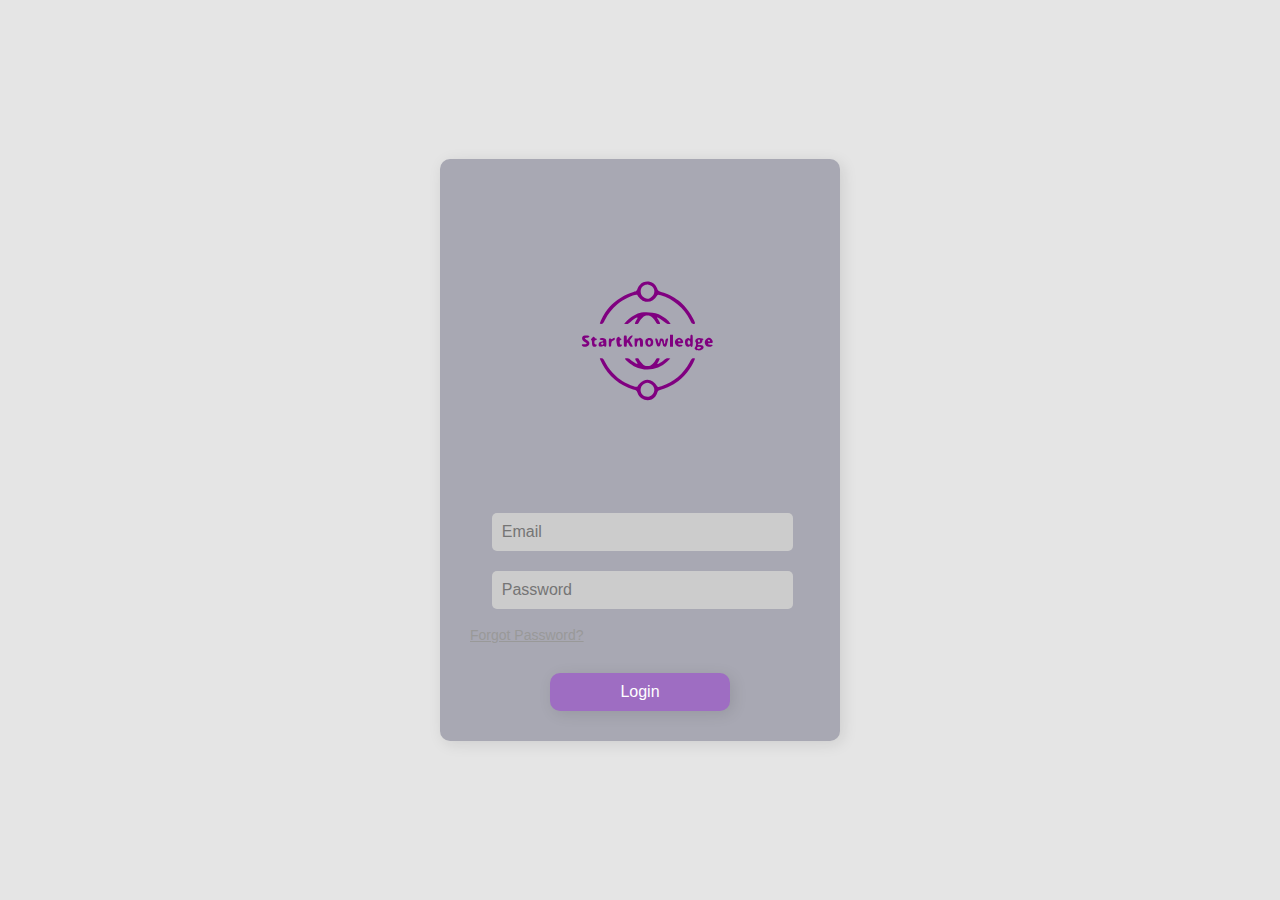
<file: index.html>
<!DOCTYPE html>
<html>

<head>
  <title>Login Page</title>
  <!-- CSS Style -->
  <link href="./styles.css" rel="stylesheet">
</head>

<body>
    <!-- Login Form -->
    <div class="center">
          <img src="./assets/Startknowledge-removebg-preview-_1_.svg" alt="">
        
        <form class="login-form"  id="form" autocomplete="off">
            <div class="input-field">
                <i class="fas fa-envelope-square"></i>
                <input type="email" placeholder="Email" name="email" id="email" required>
            </div>
            <div class="input-field">
                <i class="fas fa-lock"></i>
                <input type="password" placeholder="Password" name="password" id="password" required>
            </div>
            <div class="input-field link">
                <a href="./game.html">Forgot Password?</a>
            </div>
           
            <button class="btn">Login</button>
        </form>
    </div>
    
  <!-- fontawesome cdn -->
  <script src="javascript.js"></script>

</body>

</html>
</file>
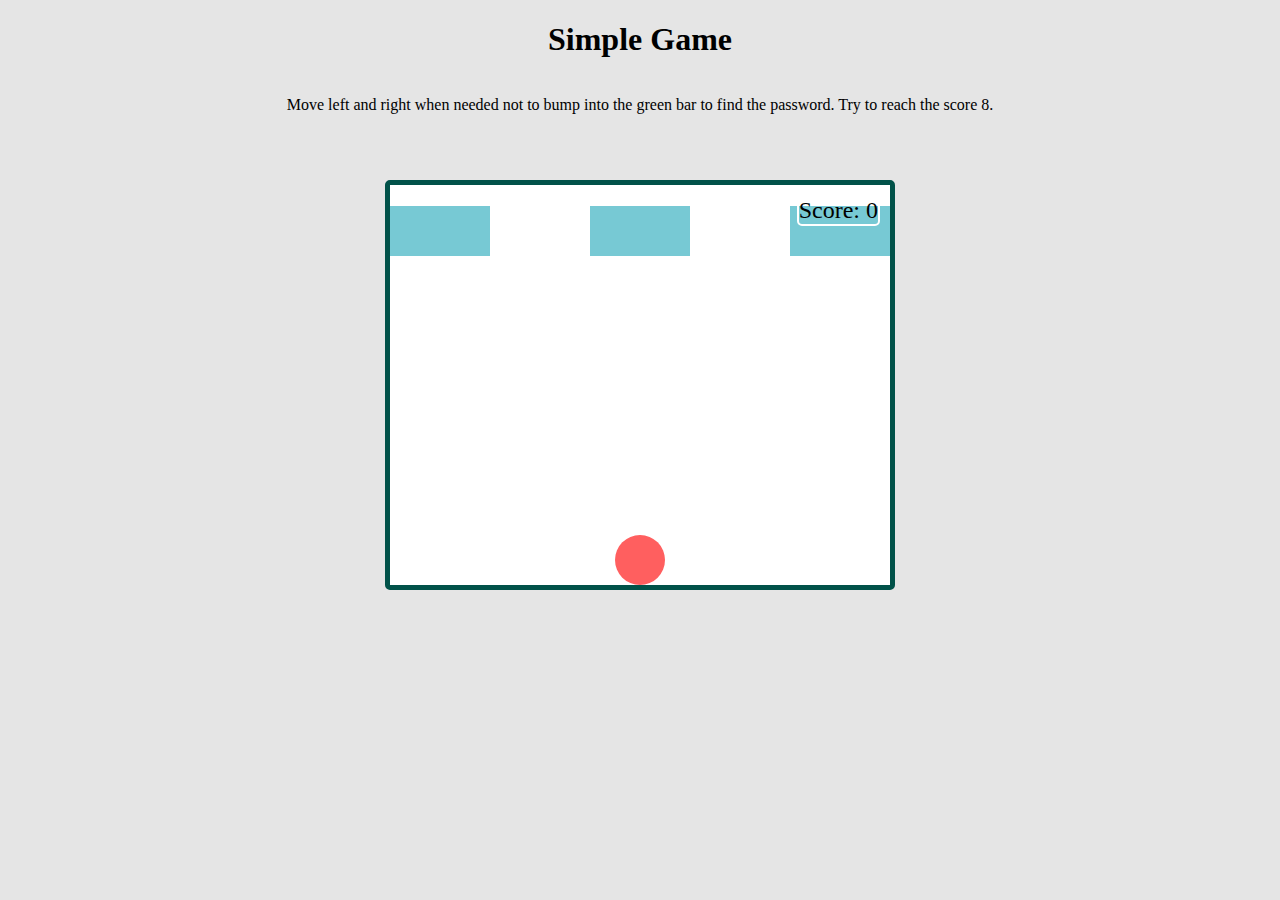
<file: game.html>
<!DOCTYPE html>
<html lang="en">
  <head>
    <meta charset="UTF-8">
    <title>Simple Game</title>
    <link rel="stylesheet" href="game.css">
  </head>
  <body>
    <div class="information">
      <h1>Simple Game</h1>
      <p>Move left and right when needed not to bump into the green bar to find the password. Try  to reach the score 8.</p>
    </div>
    <div id="game-container">
      <div id="character"></div>
      <div class="obstacle obstacle-1"></div>
      <div class="obstacle obstacle-2"></div>
      <div class="obstacle obstacle-3"></div>
      <div class="score">Score: <span>0</span></div>
    </div>

    <script src="game.js"></script>
  </body>
</html>
</file>
<file: styles.css>
* {
  margin: 0;
  padding: 0;
  box-sizing: border-box;
  font-family: 'Poppins', sans-serif;
}
:root {
  --purple-bg: #290742;
  --dark-bg: #170027;
  --button-bg: #9e6dc2;
  --white: #fff;
  --light-purple: #fbf6ff;
  --green: #4fff4b;
}




body {
  background: #e5e5e5;
  display: flex;
  justify-content: center;
  align-items: center;
  height: 100vh;
}

.form {
  background: purple;
}

.center {
  border-radius: 10px;
  box-shadow: 3px 3px 15px rgba(0, 0, 0, 0.1);
  width: 400px;
  background-color:  rgb(168, 168, 179);
  padding: 30px;
  text-align: center;

}

img {
  width: 300px;
  height: 300px;
  border-radius: 50%;

}

.input-field {
  display: grid;
  grid-template-columns: auto 1fr;
  justify-items: center;
  align-items: center;
  margin-top: 20px;
}

i{
  display: inline-block;
  font-size: 28px;
  color: #ccc;
  margin-right: 5px;
}

input[type='text'], input[type='email'], input[type='password'] {
  outline: none;
  border: none;
  font-size: 16px;
  padding: 10px;
  border-radius: 5px;
  background-color: #ccc;
  width: 90%;
}

.btn {
  padding: 10px 70px;
  margin-top: 30px;
  font-size: 16px;
  color: white;
  border: none;
  border-radius: 10px;
  background: var(--button-bg);
  box-shadow: 3px 3px 15px rgba(0, 0, 0, 0.1);
  cursor: pointer;
}

a:hover {
  color:#333;
}

.link {
  margin-top: 18px;
  font-size: 14px;
  text-align: right;
}

.link a {
  color: #999;
}

.link a:hover {
  color: black;
}
</file>
<file: game.css>
:root {
  --body-bg-color: #22212C;
  --text-color: #837E9F;
  --bg-cards: #302F3D;
  --bg-techs: #CB92B1;
}

body {
  background: #e5e5e5;
  margin: 0;
  margin: auto;
}

.information {
  display: flex;
  flex-direction: column;
  align-items: center;
  justify-content: center;
  font-family: 'Press Start 2P', cursive;

}

#game-container {
  position: relative;
  margin: auto;
  width: 500px;
  height: 400px;
  margin: 50px auto;
  border-radius: 5px;
  border: 5px solid #015249;
  overflow: hidden;
  background: #fff;
}

#character {
  position: absolute;
  bottom: 0;
  left: 50%;
  transform: translateX(-50%);
  width: 50px;
  height: 50px;
  border-radius: 50%;
  background-color: #ff5f5f;
}

.obstacle {
  position: absolute;
  top: -50px;
  width: 100px;
  height: 50px;
  background-color: #77C9D4;
}

.obstacle-1 {
  left: 0;
}

.obstacle-2 {
  left: 200px;
}

.obstacle-3 {
  left: 400px;
}

.score {
  position: absolute;
  top: 10px;
  right: 10px;
  font-size: 24px;
  color: #000000;
  border-radius: 5px;
  border: 2px solid #fff;
  font-family: 'Press Start 2P', cursive;
}
</file>
